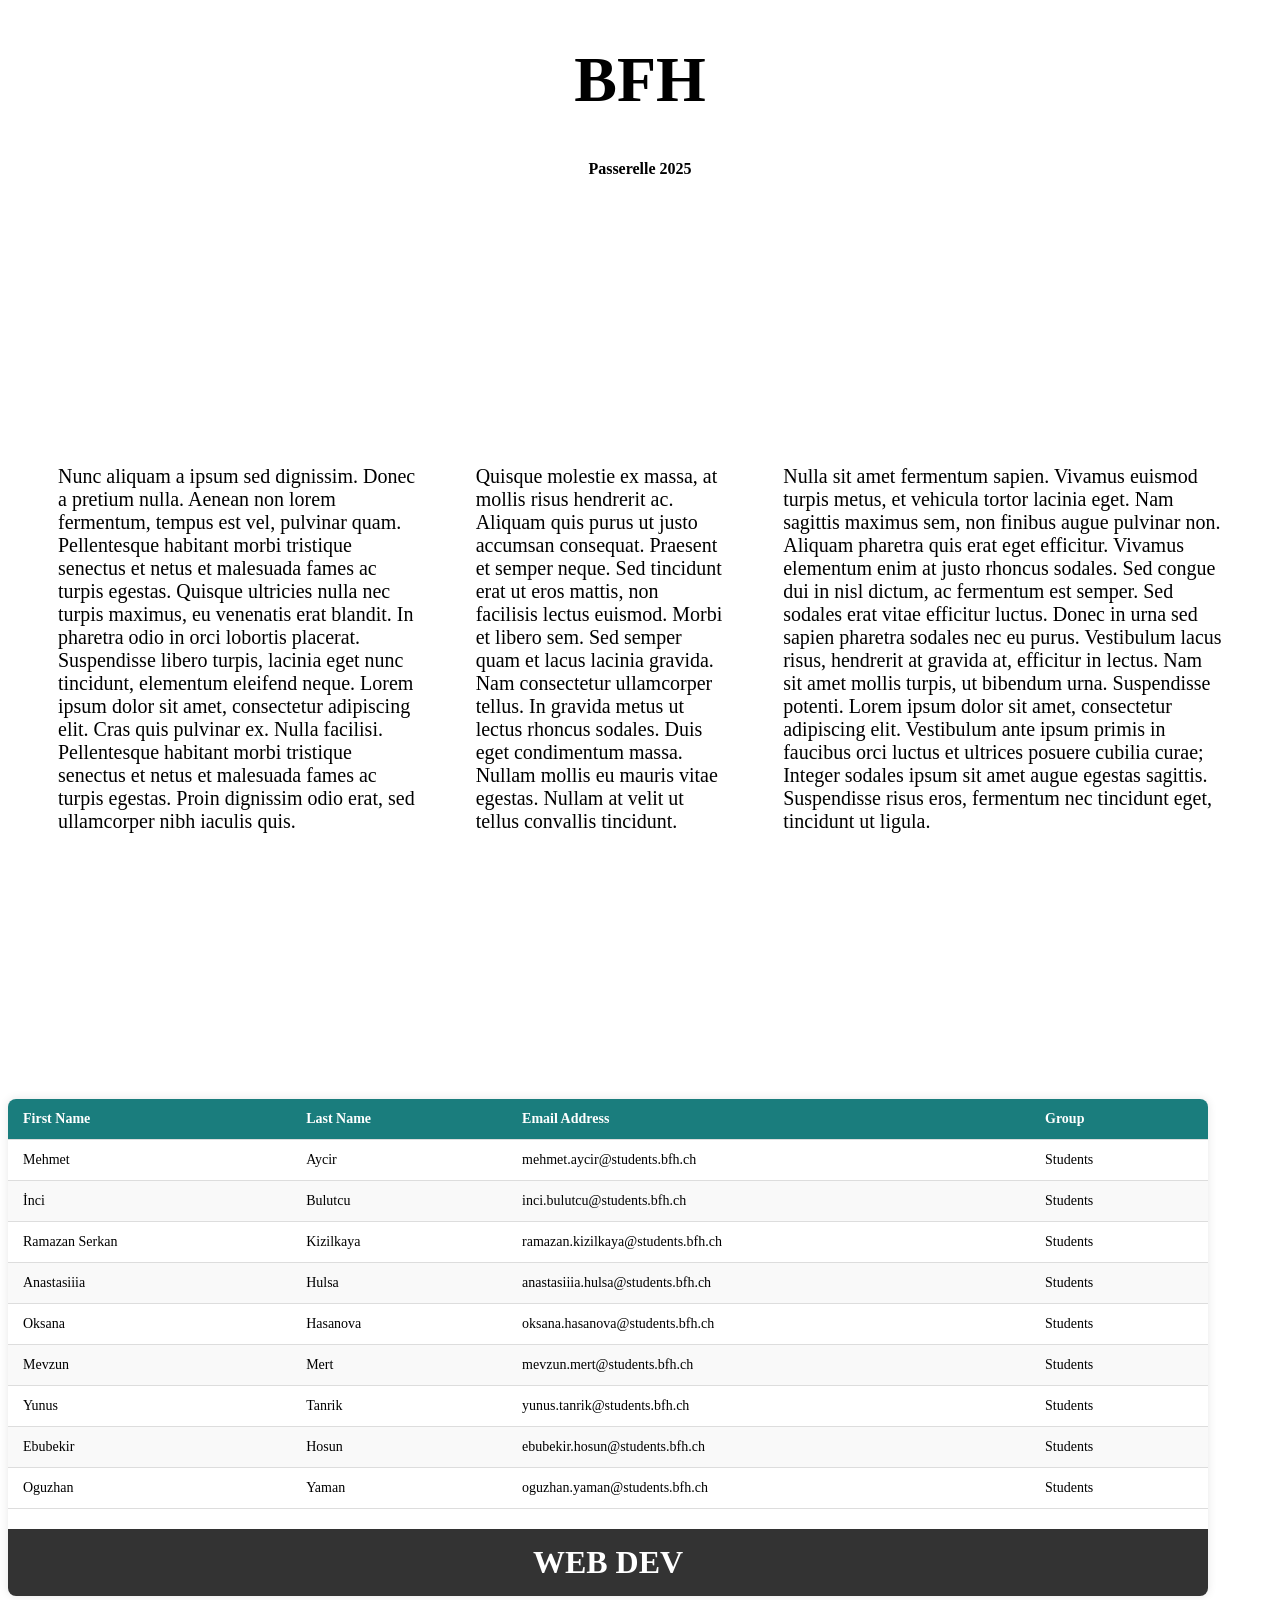
<file: exercice3/flexbox.html>
<!DOCTYPE html>
<html>
    <head>
        <title>BFH</title>
        <link rel="stylesheet" href="flexbox.css">
    </head>
    <body>
        <h1>BFH</h1>
        <h4>Passerelle 2025</h4>
        
        <div class="flex-container">
            <div><p>Nunc aliquam a ipsum sed dignissim. Donec a pretium nulla. Aenean non lorem fermentum, tempus est vel, pulvinar quam. Pellentesque habitant morbi tristique senectus et netus et malesuada fames ac turpis egestas. Quisque ultricies nulla nec turpis maximus, eu venenatis erat blandit. In pharetra odio in orci lobortis placerat. Suspendisse libero turpis, lacinia eget nunc tincidunt, elementum eleifend neque. Lorem ipsum dolor sit amet, consectetur adipiscing elit. Cras quis pulvinar ex. Nulla facilisi. Pellentesque habitant morbi tristique senectus et netus et malesuada fames ac turpis egestas. Proin dignissim odio erat, sed ullamcorper nibh iaculis quis.</p></div>

            <div><p>Quisque molestie ex massa, at mollis risus hendrerit ac. Aliquam quis purus ut justo accumsan consequat. Praesent et semper neque.
Sed tincidunt erat ut eros mattis, non facilisis lectus euismod. Morbi et libero sem. Sed semper quam et lacus lacinia gravida. Nam consectetur ullamcorper tellus. In gravida metus ut lectus rhoncus sodales. Duis eget condimentum massa. Nullam mollis eu mauris vitae egestas. Nullam at velit ut tellus convallis tincidunt.
</p></div>
            <div><p>Nulla sit amet fermentum sapien. Vivamus euismod turpis metus, et vehicula tortor lacinia eget. Nam sagittis maximus sem, non finibus augue pulvinar non. Aliquam pharetra quis erat eget efficitur. Vivamus elementum enim at justo rhoncus sodales. Sed congue dui in nisl dictum, ac fermentum est semper. Sed sodales erat vitae efficitur luctus. Donec in urna sed sapien pharetra sodales nec eu purus. Vestibulum lacus risus, hendrerit at gravida at, efficitur in lectus. Nam sit amet mollis turpis, ut bibendum urna. Suspendisse potenti. Lorem ipsum dolor sit amet, consectetur adipiscing elit. Vestibulum ante ipsum primis in faucibus orci luctus et ultrices posuere cubilia curae; Integer sodales ipsum sit amet augue egestas sagittis. Suspendisse risus eros, fermentum nec tincidunt eget, tincidunt ut ligula.

</p></div>
    </div>
<div>

</div>
 <div class="container">
        <table>
            <thead>
                <tr>
                    <th>First Name</th>
                    <th>Last Name</th>
                    <th>Email Address</th>
                    <th>Group</th>
                </tr>
            </thead>
            <tbody>
                <tr>
                    <td>Mehmet</td>
                    <td>Aycir</td>
                    <td>mehmet.aycir@students.bfh.ch</td>
                    <td>Students</td>
                </tr>
                <tr>
                    <td>İnci</td>
                    <td>Bulutcu</td>
                    <td>inci.bulutcu@students.bfh.ch</td>
                    <td>Students</td>
                </tr>
                <tr>
                    <td>Ramazan Serkan</td>
                    <td>Kizilkaya</td>
                    <td>ramazan.kizilkaya@students.bfh.ch</td>
                    <td>Students</td>
                </tr>
                <tr>
                    <td>Anastasiiia</td>
                    <td>Hulsa</td>
                    <td>anastasiiia.hulsa@students.bfh.ch</td>
                    <td>Students</td>
                </tr>
                <tr>
                    <td>Oksana</td>
                    <td>Hasanova</td>
                    <td>oksana.hasanova@students.bfh.ch</td>
                    <td>Students</td>
                </tr>
                <tr>
                    <td>Mevzun</td>
                    <td>Mert</td>
                    <td>mevzun.mert@students.bfh.ch</td>
                    <td>Students</td>
                </tr>
                <tr>
                    <td>Yunus</td>
                    <td>Tanrik</td>
                    <td>yunus.tanrik@students.bfh.ch</td>
                    <td>Students</td>
                </tr>
                <tr>
                    <td>Ebubekir</td>
                    <td>Hosun</td>
                    <td>ebubekir.hosun@students.bfh.ch</td>
                    <td>Students</td>
                </tr>
                <tr>
                    <td>Oguzhan</td>
                    <td>Yaman</td>
                    <td>oguzhan.yaman@students.bfh.ch</td>
                    <td>Students</td>
                </tr>
            </tbody>
        </table>

        <div class="web-dev-bar">
            WEB DEV
        </div>
    </div>
   
    </body>
</html>
</file>
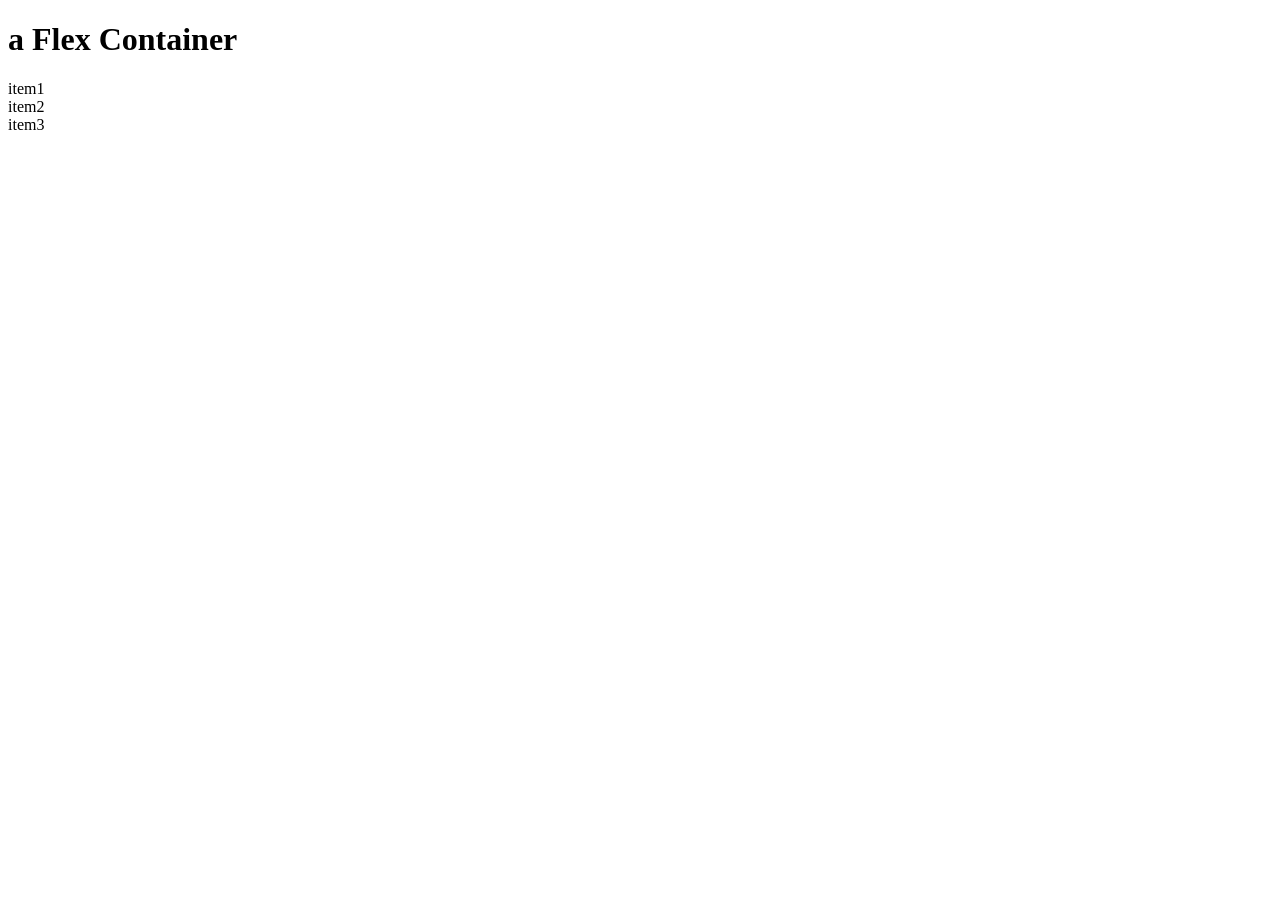
<file: exercise4/flexbox.container.html>
<!DOCTYPE html>
<html>
<head>
    <Title>My First flex Container
    </Title>
</head>
<body>

<h1> a Flex Container</h1>

<div class="flex-container">
  <div>item1</div>
  <div>item2</div>
  <div>item3</div>  
</div>

</body>
</html>
</file>
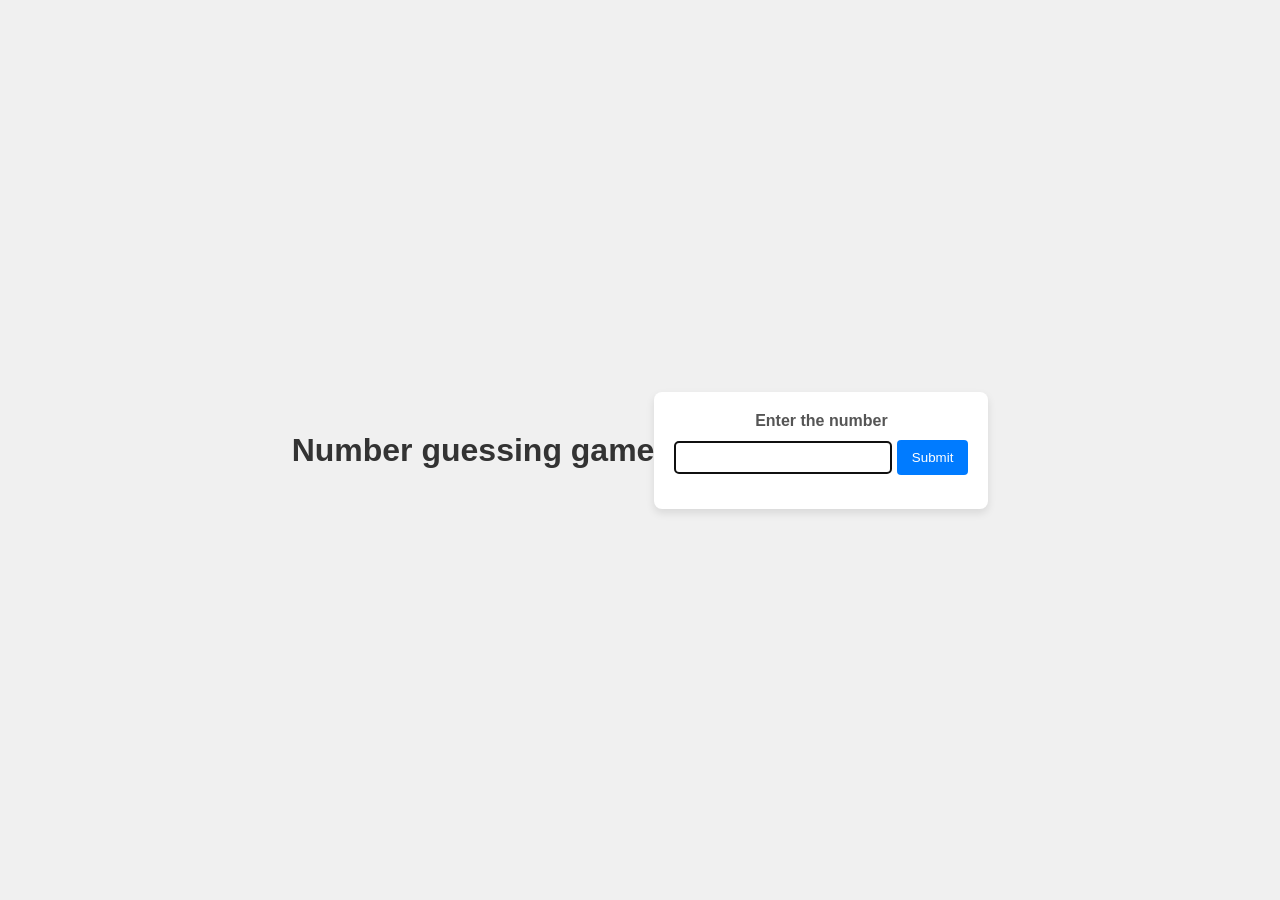
<file: magic_nb_guessing_game/008_guessinggame.html>
<!DOCTYPE html>
<html>
    <head>
        <script src="guessinggame.js"></script>
        <link rel="stylesheet" href="guessinggame.css">
    </head>
    <body>
        <h1>
            Number guessing game
        </h1>
        <p id="instructions">
        </p>
        <div>
            <label for="userGuess">Enter the number</label>
            <input type="text" id="userGuess"/>
            <button id="submit">Submit</button>
        </div>
    </body>
</html>
</file>
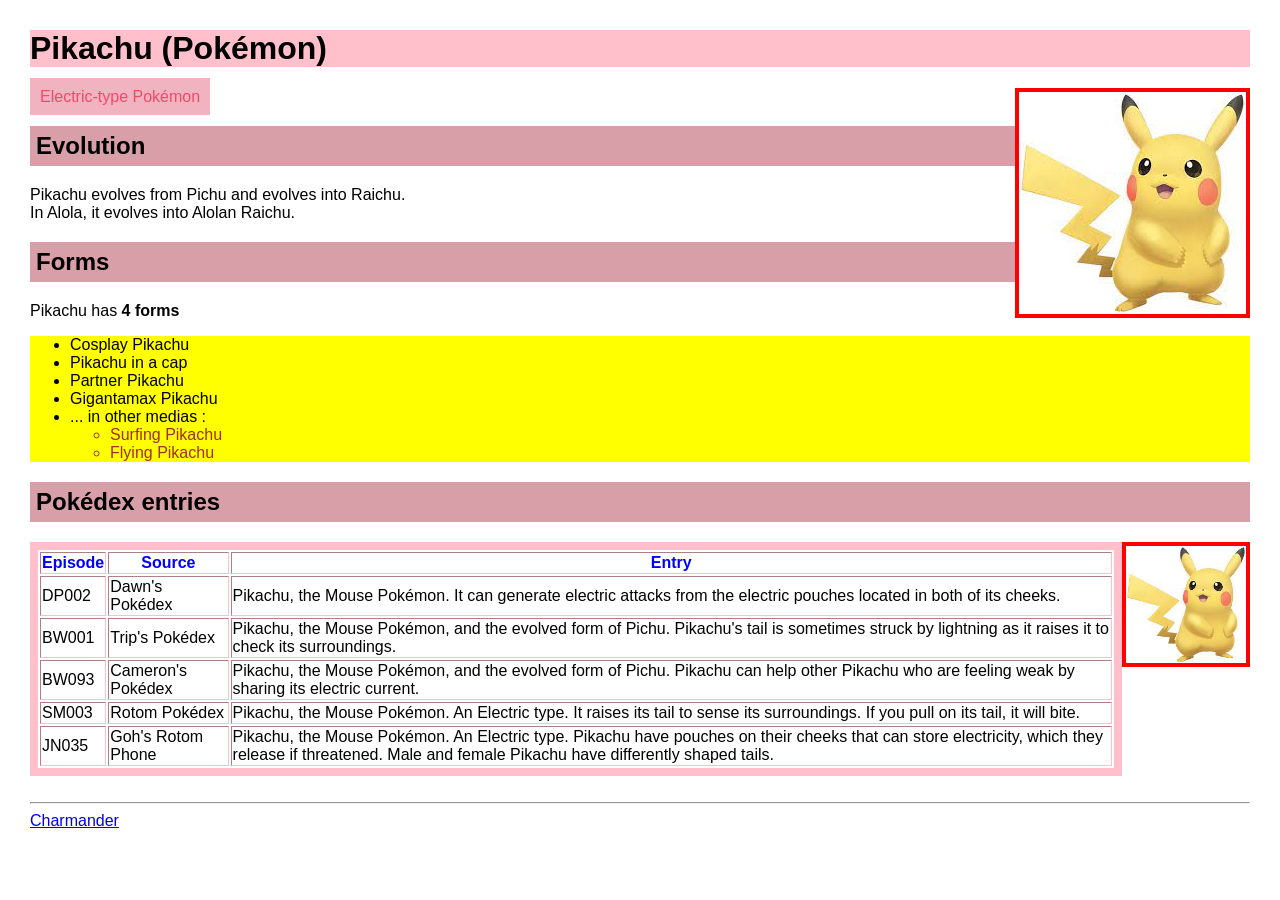
<file: exercise2/pikachu/pikachu2.html>
<!DOCTYPE html>
<html lang="en">
	<head>
		<title>Pikachu's</title>
		<link rel="icon" type="image/jpg" href="PICTURES/yellow/pikachu.jpg">
		<link rel="stylesheet" href="my_style.css">
	</head>

	<body>
		<!-- Commented = the browser will not see it (this is HTML comments) -->
		<h1>Pikachu <span class="specie">(Pokémon)</span></h1><!-- Header 1-->
		<em>Electric-type Pokémon</em>
		<a href="https://en.wikipedia.org/wiki/Pikachu" target="_blank">
			<img src="PICTURES/yellow/pikachu.jpg"
				id="pika1"
				alt="Cickable Smilling Pikachu"
				title="Click me to go to wikipédia"
				/></a>
		<h2>Evolution</h2><!-- Header 2-->
		<p>
			Pikachu evolves from <span class="evolution" title="first evolution">Pichu</span> and evolves into <span class="evolution" title="evolution 2">Raichu</span>.
			<br/>
			In Alola, it evolves into <span class="evolution" title="evolution 3">Alolan Raichu</span>.
		</p>
		<h2>Forms</h2>
		<p>Pikachu has <strong>4 forms</strong></p><!-- Paragraph-->
		<ul class="evolution"><!-- UnorderList-->
			<li>Cosplay Pikachu</li><!--List Item-->
			<li>Pikachu in a cap</li>
			<li>Partner Pikachu</li>
			<li>Gigantamax Pikachu</li>
			<li>... in other medias :
				<!-- you can nest list (lists inside lists)-->
				<ul>
					<li style="color: brown;">Surfing Pikachu</li>
					<li  style="color: brown;">Flying Pikachu</li>
				</ul>
			</li>

		</ul>
		<div>
			<h2>Pokédex entries</h2>
			<img src="PICTURES/yellow/pikachu.jpg"
				id="pika2"
				/></a>
			<table border="2"><!-- Table main tag-->

				<tr style="color:blue;"><!-- Table Row-->
					<th>Episode</th><!-- Table Header-->
					<th>Source</th>
					<th>Entry</th>
				</tr>
				<tr>
					<td>DP002</td><!-- Table Data (cell)-->
					<td>Dawn&#39;s Pokédex</td>
					<td>Pikachu, the Mouse Pokémon. It can generate electric attacks from the electric pouches located in both of its cheeks.</td>
				</tr>
				<tr>
					<td>BW001</td>
					<td>Trip&#39;s Pokédex</td>
					<td>Pikachu, the Mouse Pokémon, and the evolved form of Pichu. Pikachu&#39;s tail is sometimes struck by lightning as it raises it to check its surroundings.</td>
				</tr>
				<tr>
					<td>BW093</td>
					<td>Cameron&#39;s Pokédex</td>
					<td>Pikachu, the Mouse Pokémon, and the evolved form of Pichu. Pikachu can help other Pikachu who are feeling weak by sharing its electric current.</td>
				</tr>
				<tr>
					<td>SM003</td>
					<td>Rotom Pokédex</td>
					<td>Pikachu, the Mouse Pokémon. An Electric type. It raises its tail to sense its surroundings. If you pull on its tail, it will bite.</td>
				</tr>
				<tr>
					<td>JN035</td>
					<td>Goh&#39;s Rotom Phone</td>
					<td>Pikachu, the Mouse Pokémon. An Electric type. Pikachu have pouches on their cheeks that can store electricity, which they release if threatened. Male and female Pikachu have differently shaped tails.</td>
				</tr>
			</table>
		</div>
		<br/><hr/>
		<div id="footer">
			<a href="charmander.html" title="Click me to go to Charamander's page">Charmander</a>
		</div>
	</body>
</html>
</file>
<file: exercice3/flexbox.css>
.body {
    background-color: white;
    margin: 0;
    font-family: Arial, sans-serif;
    display: flex;
    justify-content: center;
    padding: 20px;
}

.flex-container {
    display: flex;
    justify-content: center;
    align-items: center;
    min-height: 100vh;
    padding: 20px;
    box-sizing: border-box;
}
.h4 {
  text-align: center;
}

.flex-container > div {
    margin: 10px;
    padding: 20px;
    font-size: 20px;
    border-radius: 5px;
}

.flex-item-right {
    background-color: rgb(10, 10, 10);
    color: white;
    flex: 1;
    padding: 30px;
}

.flex-item-left {
    background-color: rgb(68, 169, 212);
    flex: 1;
    padding: 30px;
}

h1 {
    font-size: 4rem;
    font-weight: bold;
    color: darck;
    text-align: center;
}
h4 {
    font-size: 1rem;
    font-weight: bold;
    color: darck;
    text-align: center;
}

p.info {
    font-size: 1.2em;
    line-height: 1.5;
    text-align: center;
}

p.red {
    background-color: #b10a0a;
    padding: 10px;
    border: 1px solid #ccc;
    color: white;
    text-align: center;
    margin-top: 20px;
}
.container {
            width: 100%;
            max-width: 1200px;
            background-color: #fff;
            box-shadow: 0 0 10px rgba(0, 0, 0, 0.1);
            border-radius: 8px;
            overflow: hidden;
        }

        table {
            width: 100%;
            border-collapse: collapse;
            font-size: 14px;
            align-items: center;
        }

        th, td {
            padding: 12px 15px;
            text-align: left;
            border-bottom: 1px solid #ddd;
        }

        th {
            background-color: #1a7d7d;
            color: white;
            font-weight: bold;
        }

        tr:nth-child(even) {
            background-color: #f9f9f9;
        }

        tr:hover {
            background-color: #f1f1f1;
        }

        .web-dev-bar {
            background-color: #333;
            color: white;
            text-align: center;
            padding: 15px;
            font-size: 2em;
            font-weight: bold;
            margin-top: 20px;
        }

@media (max-width: 800px) {
    .flex-container {
        flex-direction: column;
    }
}
</file>
<file: magic_nb_guessing_game/guessinggame.css>
body {
    font-family: sans-serif;
    background-color: #f0f0f0;
    display: flex;
    justify-content: center;
    align-items: center;
    height: 100vh;
    margin: 0;
}

h1 {
    color: #333;
    text-align: center;
}

div {
    background-color: #fff;
    padding: 20px;
    border-radius: 8px;
    box-shadow: 0 4px 8px rgba(0, 0, 0, 0.1);
    text-align: center;
}

label {
    display: block;
    margin-bottom: 10px;
    font-weight: bold;
    color: #555;
}

input[type="text"] {
    padding: 8px;
    border: 1px solid #ccc;
    border-radius: 4px;
    width: 200px;
    margin-bottom: 15px;
}

button {
    padding: 10px 15px;
    background-color: #007bff;
    color: #fff;
    border: none;
    border-radius: 4px;
    cursor: pointer;
    transition: background-color 0.3s ease;
}

button:hover {
    background-color: #0056b3;
}
</file>
<file: exercise2/pikachu/my_style.css>
body {
    font-family: Arial, sans-serif;
    margin: 30px;
}

h1 {
    background-color: pink;
    padding: 20;
}
em{
     background-color: rgb(241, 179, 191);
  color: #ee4b6aff; 
  padding: 10px;     
  font-style: normal; 
  }
h2 {
    background-color: rgb(216, 159, 169); 
   padding: 6px; 
}


.section {
    border: 1px solid #ccc;
    padding: 15px;
    margin-bottom: 20px;
    border-radius: 5px;
}
#pika1 {
  float: right;              
  border: 4px solid red;     
}
#pika1:hover {
  border-color:yellow;    
}
ul{
    background-color: yellow;
    border-color: darkblue;
}
#pika2 {
  float: right;              
  border: 4px solid red; 
  width: 120px;   
  height: auto;   
}
table {
  border: 8px solid pink;                   
}
footer a:hover {
  text-decoration-style: solid;     
  text-decoration-color: blue; 
}
</file>
